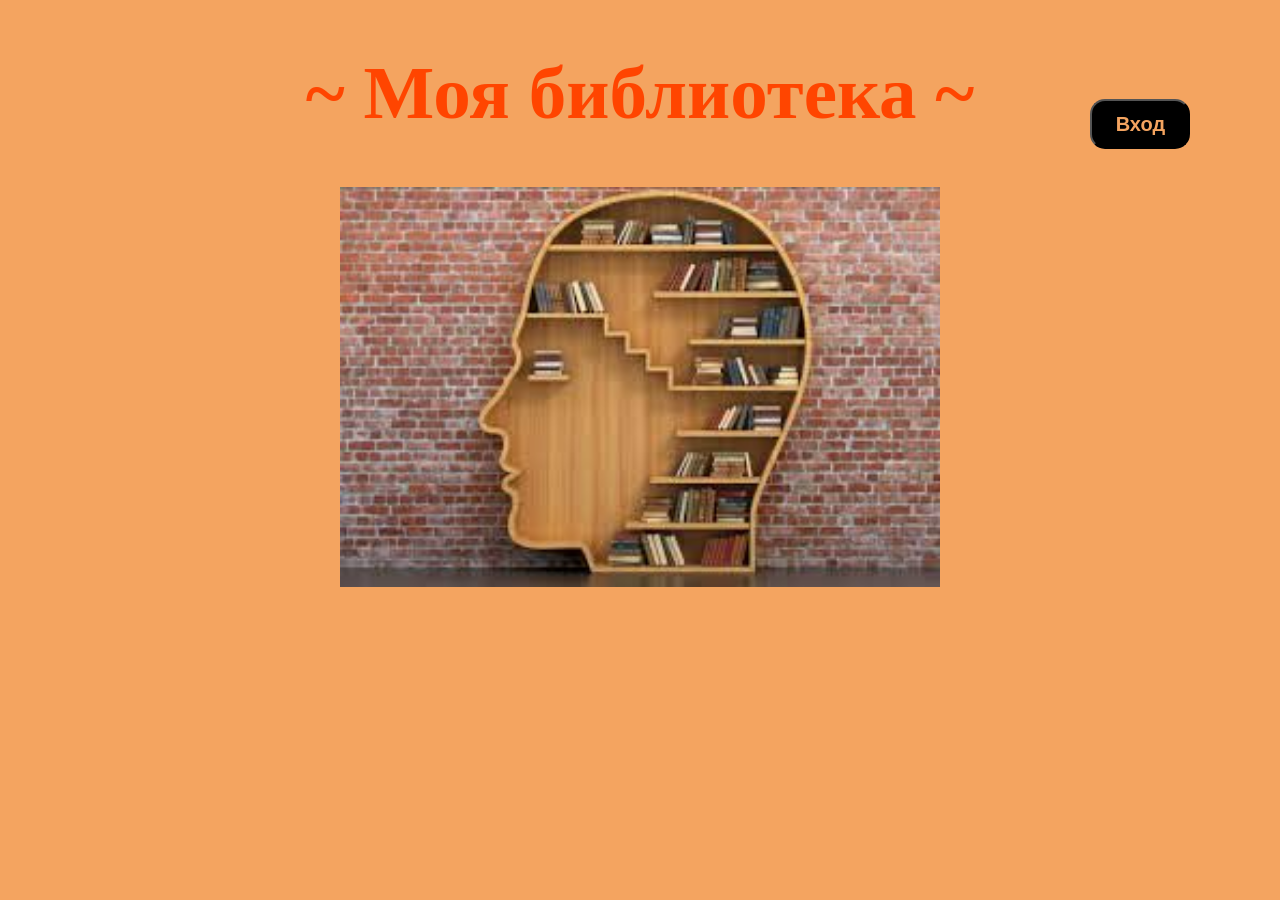
<file: index.html>
<!DOCTYPE html>
<html>
<head>
<meta charset="utf-8">
<title> Библиотека </title>
<meta name="viewport" content="width=device-width, initial-scale=1">
<script>
	function goToMain() {
        window.location.href = "view/main.html";   
    }
</script>
</head>
<body onload="goToMain()">
</body>
</html>
</file>
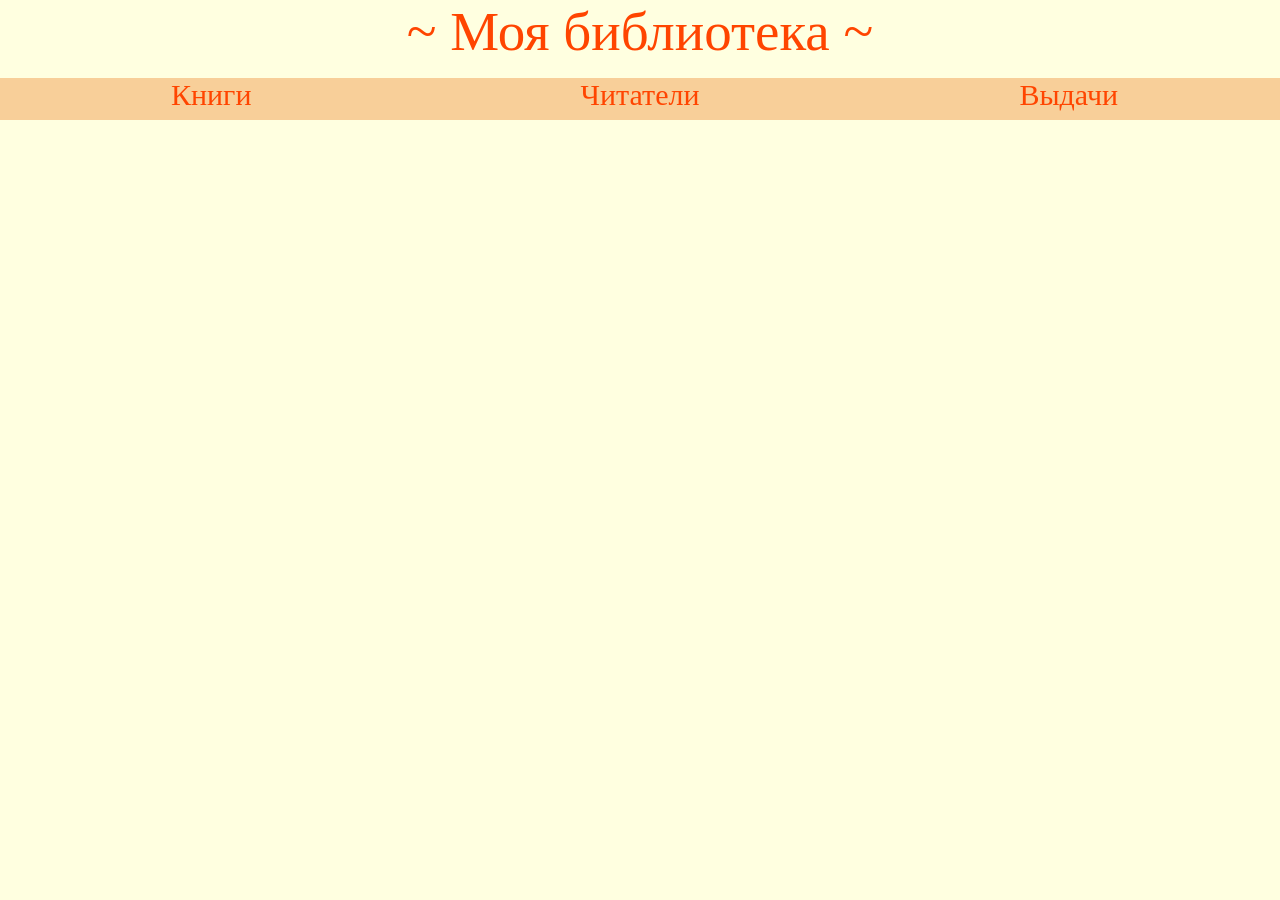
<file: view/admin.html>
<!DOCTYPE html>
<html> 
<head>
<meta charset="utf-8">
<title> Библиотека Админ </title>
<meta name="viewport" content="width=device-width, initial-scale=1">
<link rel = "stylesheet" href = "admin.css">
<script src="common.js" type="text/javascript"></script>
<script src="readers.js" type="text/javascript"></script>
<script src="books.js" type="text/javascript"></script>
<script src="taking.js" type="text/javascript"></script>
</head>
<body>
	<div class="header">
		<span class="title"> ~ Моя библиотека ~ </span>
	</div>
	<div class="nava">
		<div class='nava1' onclick="(zaprosGetAjax('../controllers/BookController.php'+'?'+'method=readAll', createTableBooks))"> Книги </div>
		<div class='nava2' onclick="(zaprosGetAjax('../controllers/ReaderController.php'+'?'+'method=readAll', createTableReaders))"> Читатели </div>
		<div class='nava3' onclick="(zaprosGetAjax('../controllers/TakingController.php'+'?'+'method=readAll', createTableTaking))"> Выдачи </div>
	</div>
	<div class="main" id="main">
		<div id="divMain"></div>
	</div>
</body>
</html>
</file>
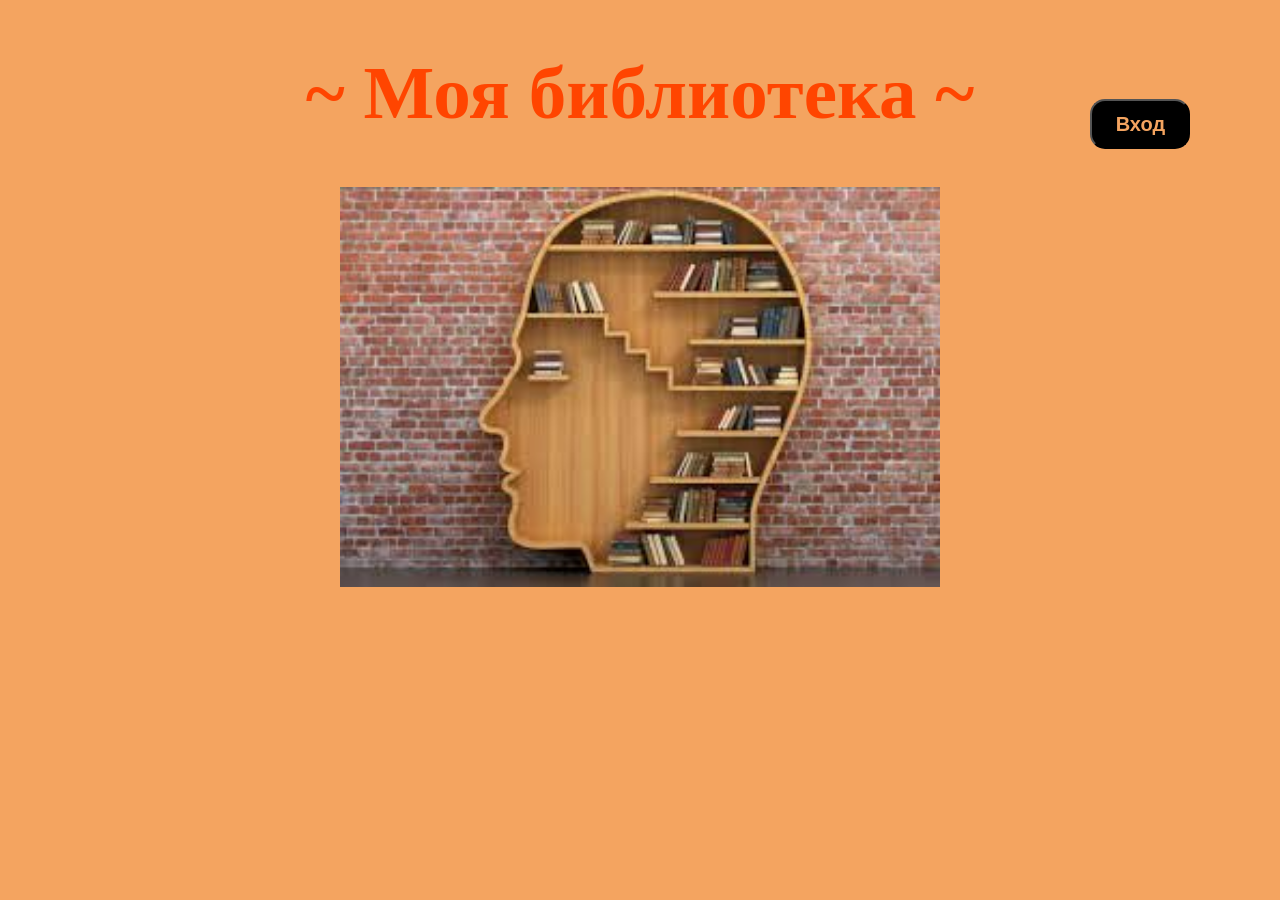
<file: view/main.html>
<!DOCTYPE html>
<html>  
<head>
<meta charset="utf-8">
<title> Библиотека </title>
<meta name="viewport" content="width=device-width, initial-scale=1">
<link rel = "stylesheet" href = "main.css">
<script>
	function voiti() {
		let login = document.getElementById("login").value;
		let password = document.getElementById("password").value;
		if(login==='admin' && password==='admin')
			document.location.href = "admin.html";   
		else alert("Неправильный логин или пароль !!!"); 	
}
</script>
</head>
<body>
	<h1 onmouseover="style.color='black' "
		onmouseout="style.color='orangered'"> ~ Моя библиотека ~ 
	</h1>
	<p class="picture">
		<img src="биб.jpg" title="Добро пожаловать">
	</p>

	<button class="vhod" type="button" 
		onclick="document.getElementById('formVhod').style.visibility='visible'"> Вход
	</button>

	<div class="formVhod" id="formVhod">
		<span class="closeBtn"> Добро пожаловать
			<button onmouseover="style.background='grey' "
				onmouseout="style.background='orangered'"
				onclick="document.getElementById('formVhod').style.visibility='hidden'" class="close" id="close"> x 
			</button>
		</span>
		<input type="text" name="login" id="login" placeholder="Введите логин">
		<input type="text" name="password" id="password" placeholder="Введите пароль">
		<button onmouseover="style.background='grey' "
			onmouseout="style.background='orangered'"
    			name="send" class="send" id="send" onclick="voiti()" value="Войти">Войти
		</button>
	</div>
</body>
</html>
</file>
<file: view/admin.css>
body{	
	background:lightyellow;
	display:grid;

	grid-template-areas:
	"header header header"
	"nava nava nava"
	"main main main";

	grid-template-rows: 70px 50px ;	
}
.header{
	grid-area:header;	
	display:grid;
	margin:-8px;
	margin-bottom:0px;
	background:lightyellow ;
	color:orangered;
	font-stretch:extra-expanded;
	text-align:center;
	font-size:55px;
}	
.nava {
	display: grid;
    	grid-template-columns:33vw 34vw 33vw;
	margin-left:-8px;
	margin-right:-8px;
    	background:rgb(248, 207, 153);
	color:orangered;
	font-stretch:extra-expanded;
	text-align:center;
	font-size:30px;
	cursor:pointer;
}	
.nava1:hover, .nava2:hover, .nava3:hover{
	background: lightyellow;
}
.main{
	grid-area:main;
	display:grid;
	background:lightyellow;
	margin:-8px;
}
.divTableBooks, .divTableReaders, .divTableTaking{
	position:absolute;
	left:1%;
}
.divFormCreateReader, .divFormCreateBook, .divFormCreateTaking,
.divFormCreateAuthor{
	background: #b3b9ce;;
	position:absolute;
	right:0%;
	top:18%;
	box-shadow: -10px 10px 20px;
	padding: 2%;
	height: 260px;
}
.divFormCreateAuthor{
	position:absolute;
	top:30%;
}
.divFormCreateReader{
	position: absolute;
	height: 510px;
}
.btnCloseForm{
	color: orangered;
}
.btnCreateBook, .btnCreateAuthor, .btnCreateReader,
.btnDeleteReader, .btnUpdateReader, .btnCreateTaking{
	background: orangered;
	position: absolute;
	margin-top: 15px;
	right: 60px;
	padding: 7px;
	border-radius: 5px;
	border: hidden;
	cursor: pointer;
}
.btnDeleteReader{
	right: 230px;
}
.btnUpdateReader{
	right: 30px;
}
.buttonCreateReader, .buttonCreateBook, .buttonCreateTaking{
	background: orangered;
	height: 75px;
	width: 300px;
	border-radius: 0%;
	font-weight: normal;
	font-size: 25px;
	padding: 2px;
	margin: 12px;
	border: none;
	cursor: pointer;
}
.tableReaders, .tableBooks, .tableTaking{
	border-collapse: collapse;  
}
th{
  font-size: 15px;
  font-weight: normal;
  background: #d6d7da;
  border-top: 0px solid #aabcfe;
  border-bottom: 1px solid white;
  color: rgb(26, 24, 24);
  padding: 12px;
}
td{
  background: #b3b9ce;
  border-bottom: 1px solid white;
  color: rgb(14, 14, 15);
  border-top: 1px solid transparent;
  padding: 12px;
}
 tr:hover td{
  background: orangered;
  cursor: pointer;
}
.tdDelete, .idUpdate, .tdChange{
	background:orangered; 
}
</file>
<file: view/main.css>
body{
	background:sandybrown;
}
h1{
	color:orangered;
	font-stretch:extra-expanded;
	text-align:center;
	font-size:75px;
}
img{
	width:600px;
    	height:400px;
}
.picture{
	text-align:center;
}
.vhod{
	width:100px;
	height:50px;
   	border-radius:15px;
	background:black;
	color:sandybrown;
	font-size:20px;
	font-weight:bolder;
	font-stretch:extra-expanded;
	position:absolute;
	right:7%;
	top:11%;
	cursor:pointer;
}
.vhod:hover{
	background:sandybrown;
	color:black;
}
.formVhod{
	display:grid;
	grid-template-areas:
	"closeBtn"
	"field"
	"field"
	"send";
	
	grid-auto-rows:30px;
	grid-gap:15px;
	align-items:stretch;
	padding:3%;
	border:5px solid grey;
	position:absolute;
	right:4%;
	top:23%;
	background:sandybrown;
	visibility:hidden;
	padding-top:13px;
}	
.field{
	grid-area:field;	
}	
.send{
	grid-area:send;
	background:orangered;
	cursor:pointer;
}
input{
	border:hidden;
	border-bottom:1px solid grey;
	background:sandybrown;
}
.close{
	grid-area:close;
}
.close{
	font-weight:bolder;
	width:23px;
	height:23px;
	position:absolute;
	right:5%;
	background:orangered;
	cursor:pointer;
}
@media all and (max-width:875px){
	.vhod{
	right:45%;
	top:23%;
	}
	.picture{
		position:absolute;
		top:33%;
		left:8%;
		text-align:center;
	}
}
</file>
